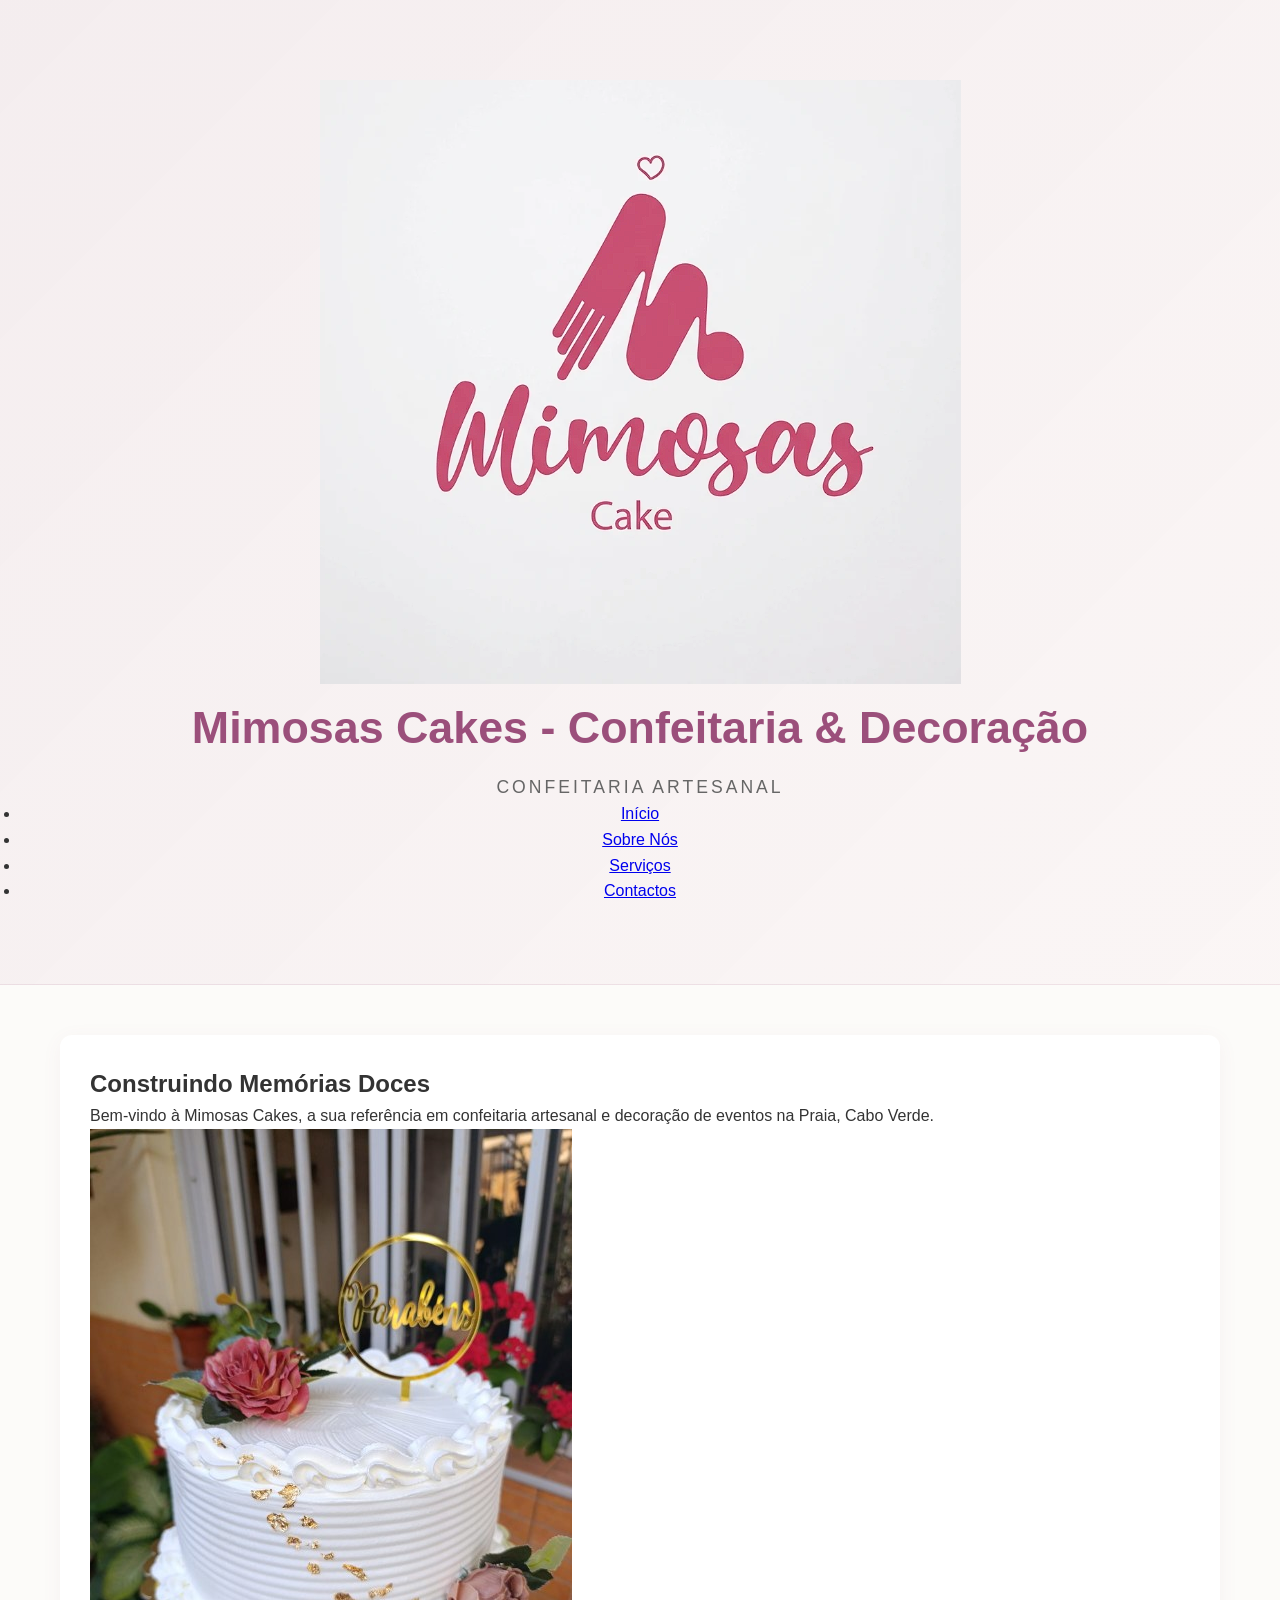
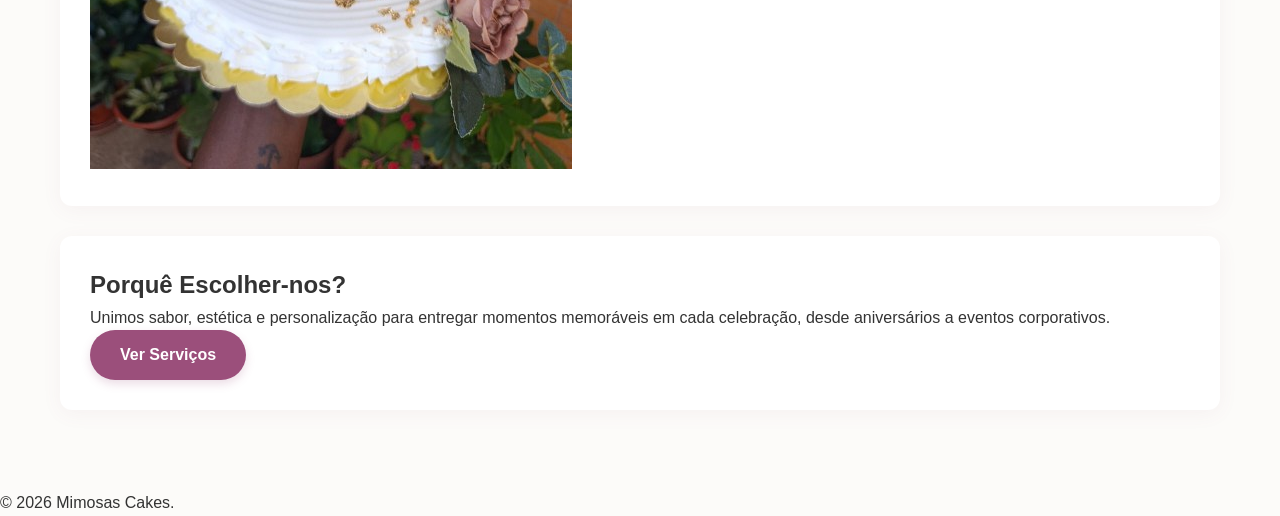
<file: index.html>
<!DOCTYPE html>
<html lang="pt">
<head>
    <meta charset="UTF-8">
    <meta name="viewport" content="width=device-width, initial-scale=1.0">
    <title>Mimosas Cakes - Início</title>
    <link rel="stylesheet" href="css/style.css">
    <link rel="stylesheet" href="css/menu.css">
</head>
<body>
    <header class="hero">
        <img src="fotos/logo.png" alt="Logótipo Mimosas Cakes">
        <h1>Mimosas Cakes - Confeitaria & Decoração</h1>
        <p>Confeitaria Artesanal</p>
        <nav>
            <ul>
                <li><a href="index.html">Início</a></li>
                <li><a href="sobre.html">Sobre Nós</a></li>
                <li><a href="servicos.html">Serviços</a></li>
                <li><a href="contactos.html">Contactos</a></li>
            </ul>
        </nav>

    </header>

    <main class="container">
        <section class="card">
            <h2>Construindo Memórias Doces</h2>
            <p>Bem-vindo à Mimosas Cakes, a sua referência em confeitaria artesanal e decoração de eventos na Praia, Cabo Verde.</p>
            <img src="fotos/7898.jpg" alt="Bolo decorado de chocolate com cobertura de chantilly em prato dourado">
        </section>

        <section class="card">
            <h2>Porquê Escolher-nos?</h2>
            <p>Unimos sabor, estética e personalização para entregar momentos memoráveis em cada celebração, desde aniversários a eventos corporativos.</p>
            <a href="servicos.html" class="btn-primary">Ver Serviços</a>
        </section>
    </main>

    <footer>
        <p>&copy; 2026 Mimosas Cakes.</p>
    </footer>
</body>
</html>
</file>
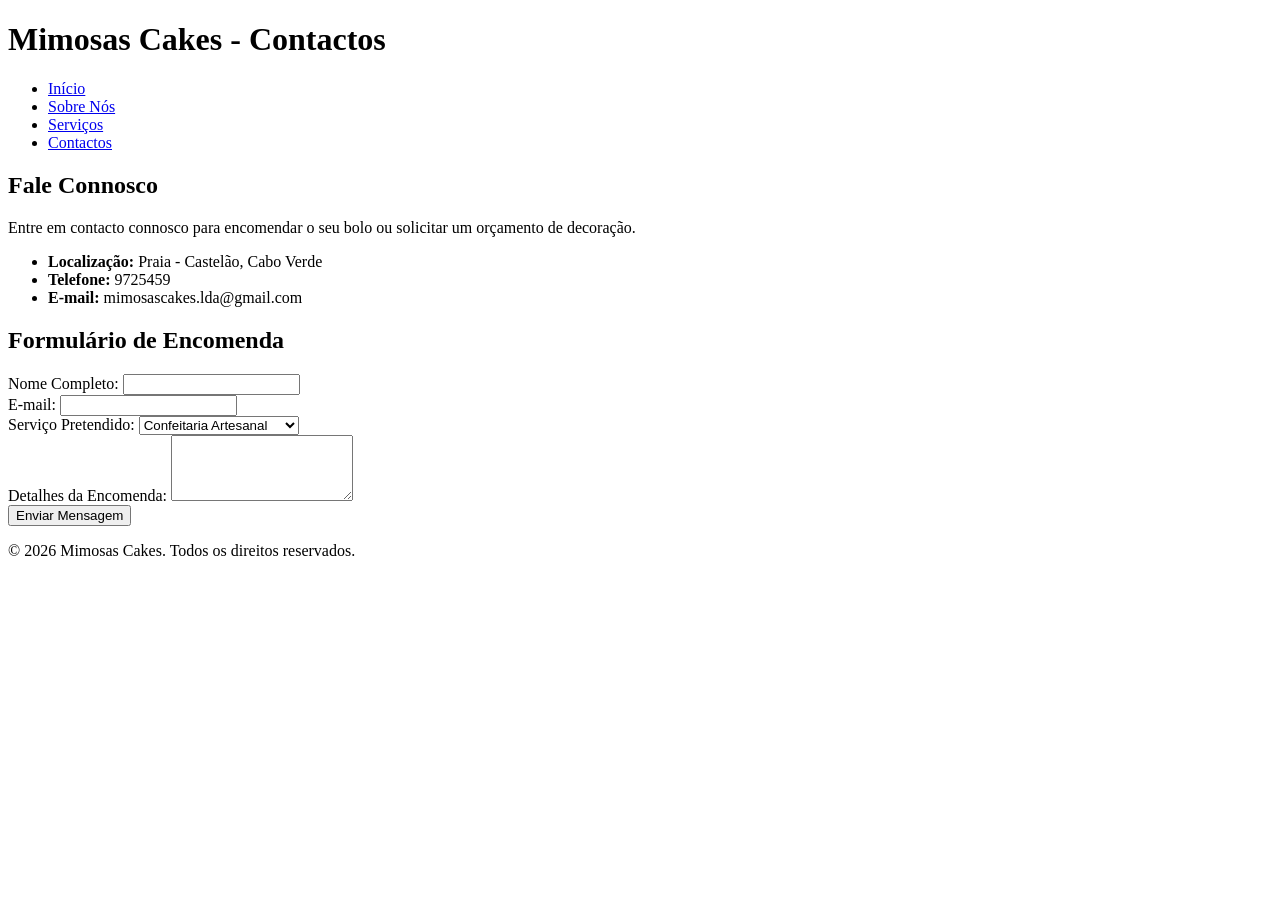
<file: contactos.html>
<!DOCTYPE html>
<html lang="pt">
<head>
    <meta charset="UTF-8">
    <meta name="viewport" content="width=device-width, initial-scale=1.0">
    <title>Mimosas Cakes - Contactos</title>
</head>
<body>
    <header class="hero">
        <h1>Mimosas Cakes - Contactos</h1>
        <nav>
            <ul>
                <li><a href="index.html">Início</a></li>
                <li><a href="sobre.html">Sobre Nós</a></li>
                <li><a href="servicos.html">Serviços</a></li>
                <li><a href="contactos.html">Contactos</a></li>
            </ul>
        </nav>
    </header>

    <main>
        <section>
            <h2>Fale Connosco</h2>
            <p>Entre em contacto connosco para encomendar o seu bolo ou solicitar um orçamento de decoração.</p>
            <ul>
                <li><strong>Localização:</strong> Praia - Castelão, Cabo Verde</li>
                <li><strong>Telefone:</strong> 9725459</li>
                <li><strong>E-mail:</strong> mimosascakes.lda@gmail.com</li>
            </ul>
        </section>

        <section>
            <h2>Formulário de Encomenda</h2>
            <form action="#" method="post">
                <div>
                    <label for="nome">Nome Completo:</label>
                    <input type="text" id="nome" name="nome" required>
                </div>
                <div>
                    <label for="email">E-mail:</label>
                    <input type="email" id="email" name="email" required>
                </div>
                <div>
                    <label for="servico">Serviço Pretendido:</label>
                    <select id="servico" name="servico">
                        <option value="confeitaria">Confeitaria Artesanal</option>
                        <option value="decoracao">Decoração de Espaços</option>
                        <option value="cestas">Cestas e Buquês</option>
                        <option value="coffeebreak">Coffee Break</option>
                    </select>
                </div>
                <div>
                    <label for="mensagem">Detalhes da Encomenda:</label>
                    <textarea id="mensagem" name="mensagem" rows="4" required></textarea>
                </div>
                <div>
                    <button type="submit">Enviar Mensagem</button>
                </div>
            </form>
        </section>
    </main>

    <footer>
        <p>&copy; 2026 Mimosas Cakes. Todos os direitos reservados.</p>
    </footer>
</body>
</html>
</file>
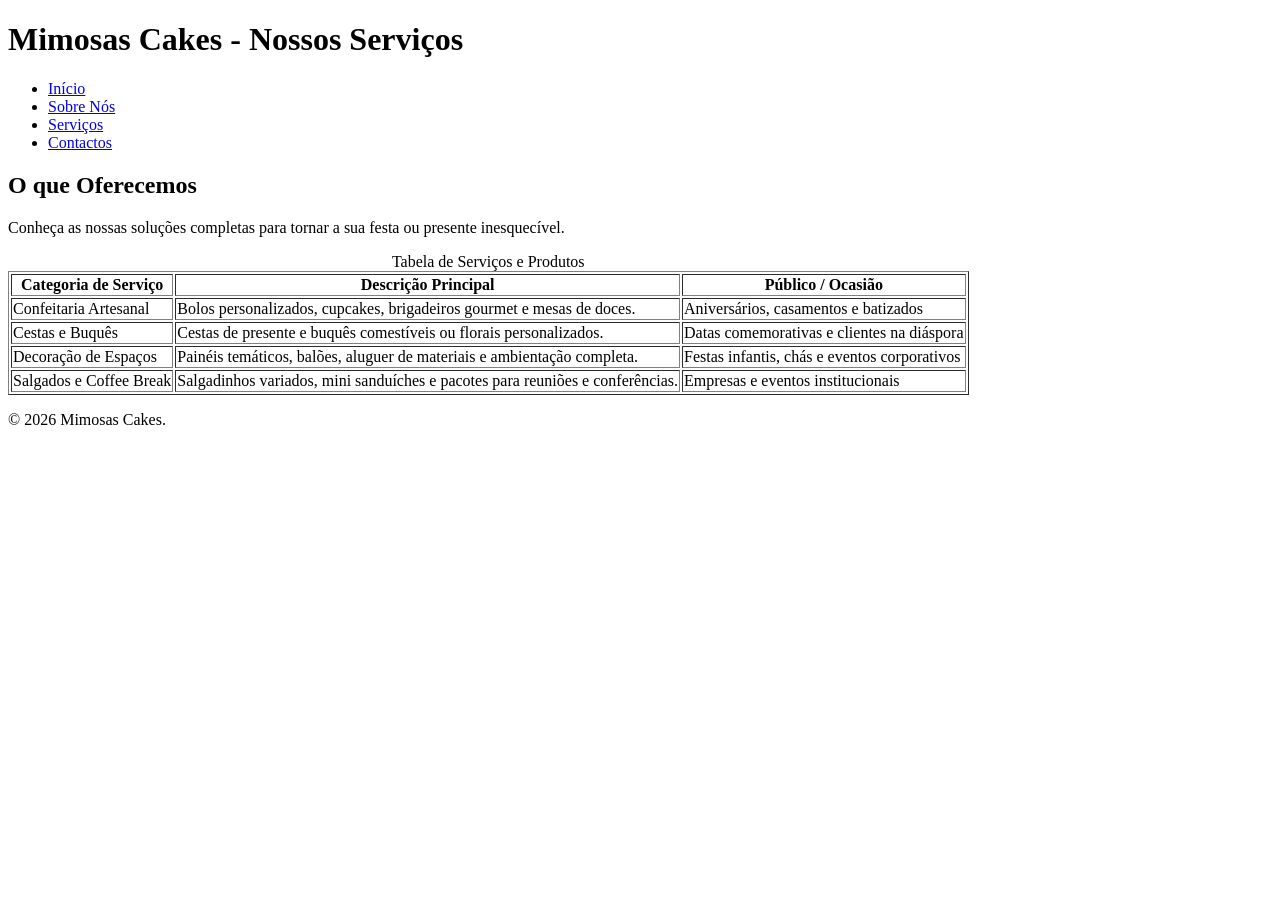
<file: servicos.html>
<!DOCTYPE html>
<html lang="pt">
<head>
    <meta charset="UTF-8">
    <meta name="viewport" content="width=device-width, initial-scale=1.0">
    <title>Mimosas Cakes - Serviços</title>
</head>
<body>
    <header class="hero">
        <h1>Mimosas Cakes - Nossos Serviços</h1>
        <nav>
            <ul>
                <li><a href="index.html">Início</a></li>
                <li><a href="sobre.html">Sobre Nós</a></li>
                <li><a href="servicos.html">Serviços</a></li>
                <li><a href="contactos.html">Contactos</a></li>
            </ul>
        </nav>
    </header>

    <main>
        <section>
            <h2>O que Oferecemos</h2>
            <p>Conheça as nossas soluções completas para tornar a sua festa ou presente inesquecível.</p>

            <table border="1">
                <caption>Tabela de Serviços e Produtos</caption>
                <thead>
                    <tr>
                        <th>Categoria de Serviço</th>
                        <th>Descrição Principal</th>
                        <th>Público / Ocasião</th>
                    </tr>
                </thead>
                <tbody>
                    <tr>
                        <td>Confeitaria Artesanal</td>
                        <td>Bolos personalizados, cupcakes, brigadeiros gourmet e mesas de doces.</td>
                        <td>Aniversários, casamentos e batizados</td>
                    </tr>
                    <tr>
                        <td>Cestas e Buquês</td>
                        <td>Cestas de presente e buquês comestíveis ou florais personalizados.</td>
                        <td>Datas comemorativas e clientes na diáspora</td>
                    </tr>
                    <tr>
                        <td>Decoração de Espaços</td>
                        <td>Painéis temáticos, balões, aluguer de materiais e ambientação completa.</td>
                        <td>Festas infantis, chás e eventos corporativos</td>
                    </tr>
                    <tr>
                        <td>Salgados e Coffee Break</td>
                        <td>Salgadinhos variados, mini sanduíches e pacotes para reuniões e conferências.</td>
                        <td>Empresas e eventos institucionais</td>
                    </tr>
                </tbody>
            </table>
        </section>
    </main>

    <footer>
        <p>&copy; 2026 Mimosas Cakes.</p>
    </footer>
</body>
</html>
</file>
<file: css/style.css>
:root {
  --primary-color: #9b4f7b; /* Tom rosa/mauve principal do logotipo */
  --secondary-color: #d977a0; /* Rosa secundário para destaques */
  --bg-color: #fcfbf9; /* Fundo bege moderno e acolhedor */
  --card-bg: #ffffff; /* Fundo branco para cartões/blocos */
  --text-dark: #333333; /* Cor de texto principal */
  --text-light: #666666; /* Cor de texto secundária */
  --accent-gold: #c5a059; /* Toque dourado elegante para detalhes */
  --font-family: 'Poppins', sans-serif;
}

* {
  margin: 0;
  padding: 0;
  box-sizing: border-box;
}

body {
  background-color: var(--bg-color);
  color: var(--text-dark);
  font-family: var(--font-family);
  line-height: 1.6;
}

/* Secção Hero / Cabeçalho Principal */
header {
  background: linear-gradient(135deg, rgba(155, 79, 123, 0.08), rgba(217, 119, 160, 0.04));
  padding: 80px 20px;
  text-align: center;
  border-bottom: 1px solid rgba(155, 79, 123, 0.1);
}

header h1 {
  color: var(--primary-color);
  font-size: 2.8rem;
  margin-bottom: 10px;
  font-weight: 700;
}

header p {
  color: var(--text-light);
  font-size: 1.1rem;
  text-transform: uppercase;
  letter-spacing: 3px;
  font-weight: 500;
}

/* Contentor Geral */
.container {
  max-width: 1200px;
  margin: 0 auto;
  padding: 50px 20px;
}

/* Estilo de Cartões (Ex: Portfólio, Serviços) */
.card {
  background-color: var(--card-bg);
  border-radius: 12px;
  box-shadow: 0 4px 20px rgba(155, 79, 123, 0.06);
  padding: 30px;
  margin-bottom: 30px;
  transition: transform 0.3s ease, box-shadow 0.3s ease;
}

.card:hover {
  transform: translateY(-5px);
  box-shadow: 0 8px 25px rgba(155, 79, 123, 0.12);
}

/* Botões Personalizados */
.btn-primary {
  background-color: var(--primary-color);
  color: #ffffff;
  padding: 12px 30px;
  border: none;
  border-radius: 30px;
  font-weight: 600;
  cursor: pointer;
  transition: background-color 0.3s ease, transform 0.2s ease;
  text-decoration: none;
  display: inline-block;
  box-shadow: 0 4px 10px rgba(155, 79, 123, 0.2);
}

.btn-primary:hover {
  background-color: var(--secondary-color);
  transform: translateY(-2px);
}
</file>
<file: css/menu.css>
/* menu.css - Navegação Mimosas Cake */
.navbar {
  background-color: #ffffff;
  box-shadow: 0 2px 15px rgba(0, 0, 0, 0.04);
  position: sticky;
  top: 0;
  z-index: 1000;
  display: flex;
  justify-content: space-between;
  align-items: center;
  padding: 20px 40px;
}

/* Logotipo no Menu */
.navbar .logo {
  font-weight: 700;
  color: #9b4f7b;
  font-size: 1.5rem;
  text-decoration: none;
  letter-spacing: 1px;
}

/* Links de Navegação */
.nav-links {
  list-style: none;
  display: flex;
  gap: 35px;
  margin: 0;
  padding: 0;
  align-items: center;
}

.nav-links li a {
  color: #333333;
  text-decoration: none;
  font-weight: 500;
  font-size: 0.95rem;
  transition: color 0.3s ease;
  position: relative;
  padding-bottom: 4px;
}

/* Efeito Sublinhado Dinâmico ao passar o rato */
.nav-links li a::after {
  content: '';
  position: absolute;
  width: 0;
  height: 2px;
  bottom: 0;
  left: 0;
  background-color: #9b4f7b;
  transition: width 0.3s ease;
}

.nav-links li a:hover {
  color: #9b4f7b;
}

.nav-links li a:hover::after {
  width: 100%;
}

/* Botão de Menu para Telemóveis (Hambúrguer) */
.menu-toggle {
  display: none;
  cursor: pointer;
  flex-direction: column;
  gap: 6px;
}

.menu-toggle span {
  width: 28px;
  height: 3px;
  background-color: #9b4f7b;
  border-radius: 2px;
  transition: 0.3s;
}

/* Adaptação Responsiva (Ecrãs menores que 768px) */
@media (max-width: 768px) {
  .navbar {
    padding: 15px 20px;
  }

  .menu-toggle {
    display: flex;
  }

  .nav-links {
    display: none;
    flex-direction: column;
    position: absolute;
    top: 100%;
    left: 0;
    width: 100%;
    background-color: #ffffff;
    padding: 25px 0;
    box-shadow: 0 10px 20px rgba(0, 0, 0, 0.05);
    text-align: center;
    gap: 20px;
  }

  .nav-links.active {
    display: flex;
  }
}
</file>
